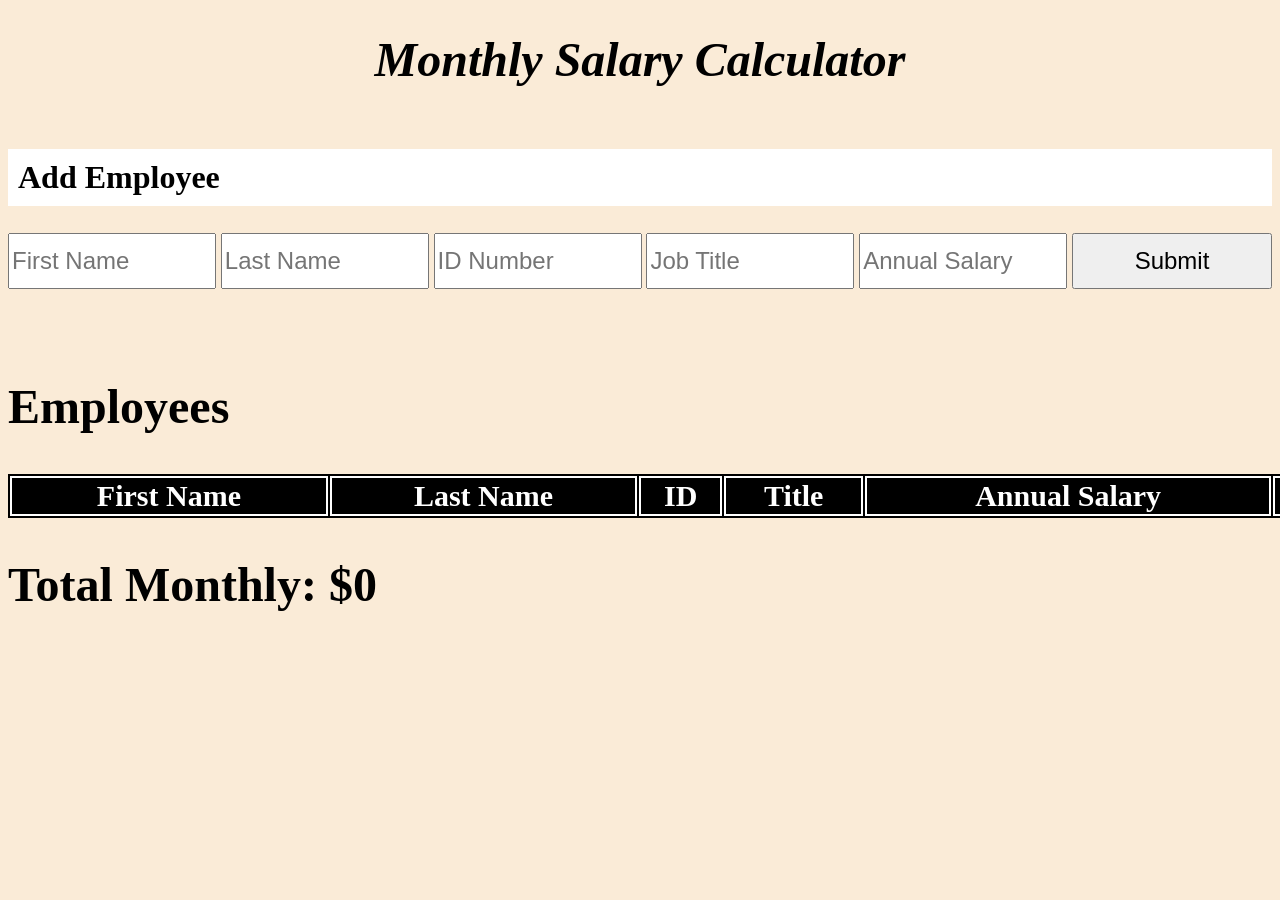
<file: jQuery Slaray Calc/index.html>
<!DOCTYPE html>
<html lang="en">
  <head>
    <meta charset="UTF-8" />
    <meta http-equiv="X-UA-Compatible" content="IE=edge" />
    <meta name="viewport" content="width=device-width, initial-scale=1.0" />
    <link rel="stylesheet" href="style.css" />
    <script
      src="https://code.jquery.com/jquery-3.6.3.js"
      integrity="sha256-nQLuAZGRRcILA+6dMBOvcRh5Pe310sBpanc6+QBmyVM="
      crossorigin="anonymous"
    ></script>
    <script src="./script.js"></script>
    <title>Saralry Calculator</title>
  </head>
  <body>
    <main>
      <div class="header-1">
        <h1 id="header">Monthly Salary Calculator</h1>
        <h2 id="emp">Add Employee</h2>
        <div class="inputs">
          <input type="text" placeholder="First Name" id="first-name" />
          <input type="text" placeholder="Last Name" id="last-name" />
          <input type="number" placeholder="ID Number" id="id-number" />
          <input type="text" placeholder="Job Title" id="job-title" />
          <input type="number" placeholder="Annual Salary" id="annual-salary" />
          <button id="submit">Submit</button>
        </div>
      </div>
      <div class="header-2">
        <h2>Employees</h2>
      </div>
      <table>
        <thead>
          <tr>
            <th>First Name</th>
            <th>Last Name</th>
            <th>ID</th>
            <th>Title</th>
            <th>Annual Salary</th>
            <th></th>
          </tr>
        </thead>
        <tbody id="table-body"></tbody>
      </table>
      <div class="counter">
        <h2>Total Monthly: $<span id="monthly-counter">0</span></h2>
      </div>
    </main>
  </body>
</html>
</file>
<file: jQuery Slaray Calc/style.css>
body {
    background-color: antiquewhite;
}

.header-1 {
    text-align: center;
}

#header {
    font-size: 3rem;
    padding-bottom: 30px;
    font-style: italic;
    font-weight: 700;
}

#emp {
    text-align: left;
    font-size: 2rem;
    background-color: white;
    padding: 10px;
}

.inputs {
    display: flex;
    justify-content: space-between;
    padding-bottom: 50px;
}

input  {
    width: 200px;
    height: 50px;
    font-size: 1.5rem;
}

#submit {
    width: 200px;
    font-size: 1.5rem;
}

.header-2 {
    text-align: left;
    font-size: 2rem;
}

table {
    background-color: black;
    color: white;
    width: 100vw;
}

thead {
    border: 2px solid white;

}

tr {
    font-size: 30px;
}

th {
    border: 2px solid white;
    justify-content: space-evenly;
}

td, th {
    text-align: center;
}

td {
    text-align: center;
    border: 2px solid white;
}

.delete {
    background-color: transparent;
    border: none;
    color: white;
    font-size: 30px;
    text-align: center;
    cursor: pointer;
}

.counter {
    font-size: 2rem;
}
</file>
